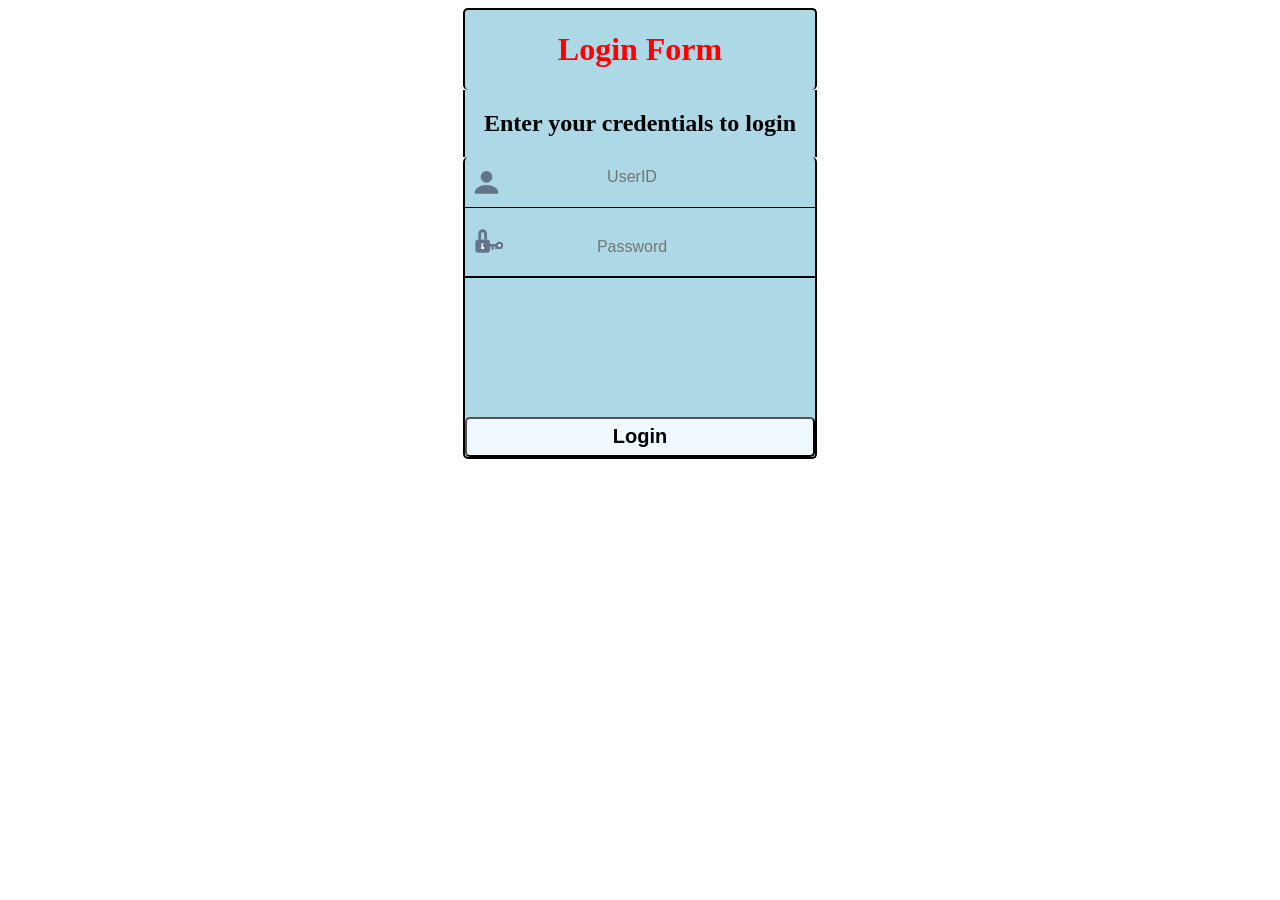
<file: index.html>
<!DOCTYPE html>
<html lang="en">
    <head>
        <link rel="stylesheet" href="style.css">  
        <meta charset="UTF-8">
        <meta name="viewport" content="width=device-width, initial-scale=1.0">
        <link rel = "script" href = "script.js">
    </head>
    <body>
        <center>
            <div class = "login-title">
            <h1 >Login Form</h1>
            </div>
            <div class = "login-container">
            <h2>Enter your credentials to login</h2>
            </div>
            <div class = "login-form">
        <form action = "#" method = "get">
            <img src="user.svg" id="usersvg">
                    <input type = "email" name = "Email" id = "Email" required placeholder="UserID">
                    <hr style="width: 100%; height: 1.5px; background-color: black; border: none;">
                    <img src="pass.svg" id="passsvg">
                     <input type = "password" name = "Password" id = "Password" required placeholder="Password">
                    <hr style="width: 100%; height: 1.5px; background-color: black; border: none;">
                <input type = "submit" value = "Login" id="submit-btn">
      
       </form>
            </div>
        </center>
    </body>
</html>
</file>
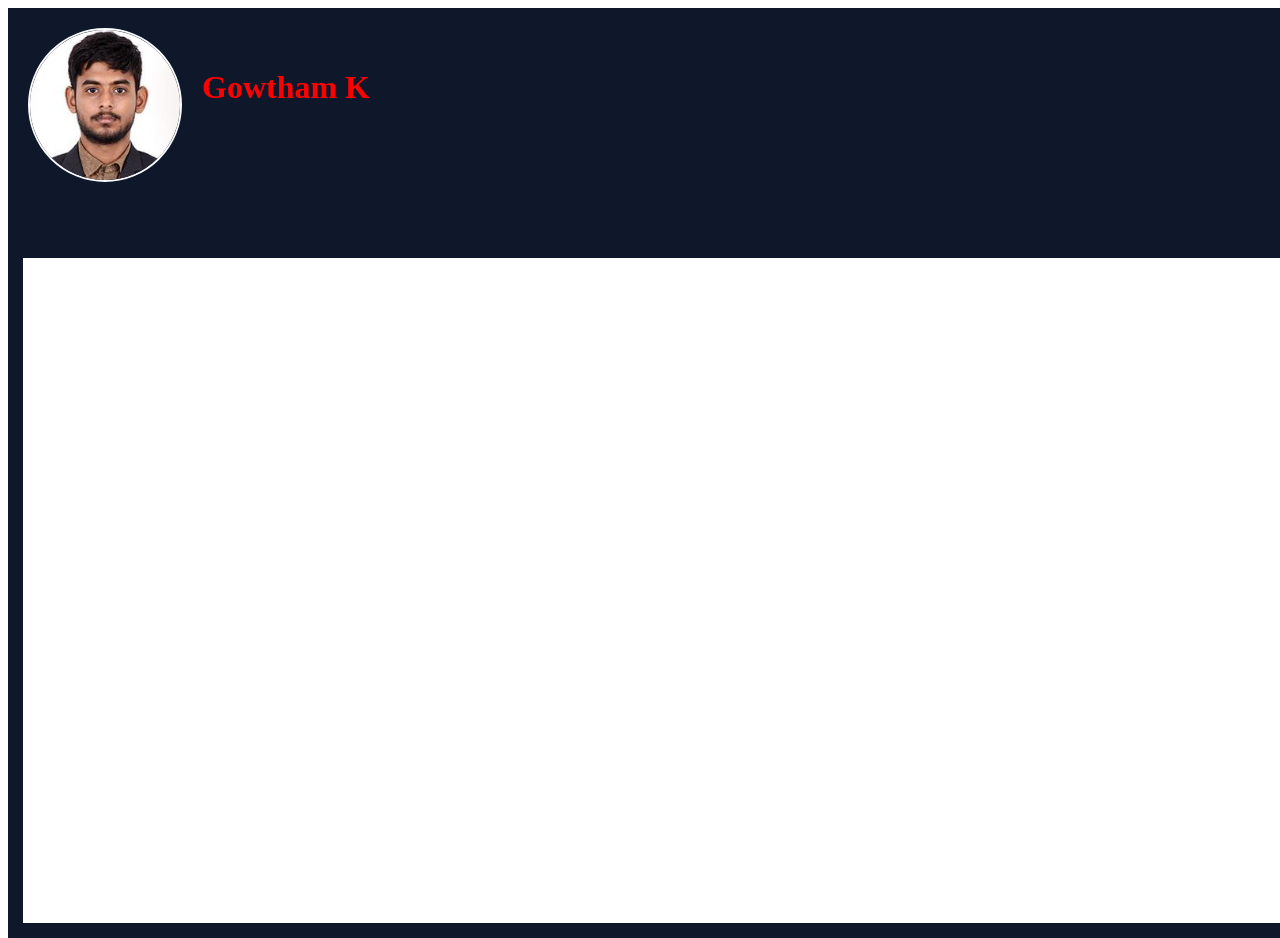
<file: blog/index.html>
<!DOCTYPE html>
<html lang="en">
<head>
    <meta charset="UTF-8">
    <meta name="viewport" content="width=device-width, initial-scale=1.0">
    <title>Portfolio</title>
    <link rel="stylesheet" href="style.css">
</head>
<body>
    <div class="container">
        <div class="inner1">
            <div class="inner1sub1">
            <div class="image"><img src="2024UEC1164.jpg" id="img1164">
                <div class="name"><h1 style="color: red;">Gowtham K</h1></div>
            </div>
            <div class="persd"></div>
            </div>
        </div>
    </div>
</body>
</html>
</file>
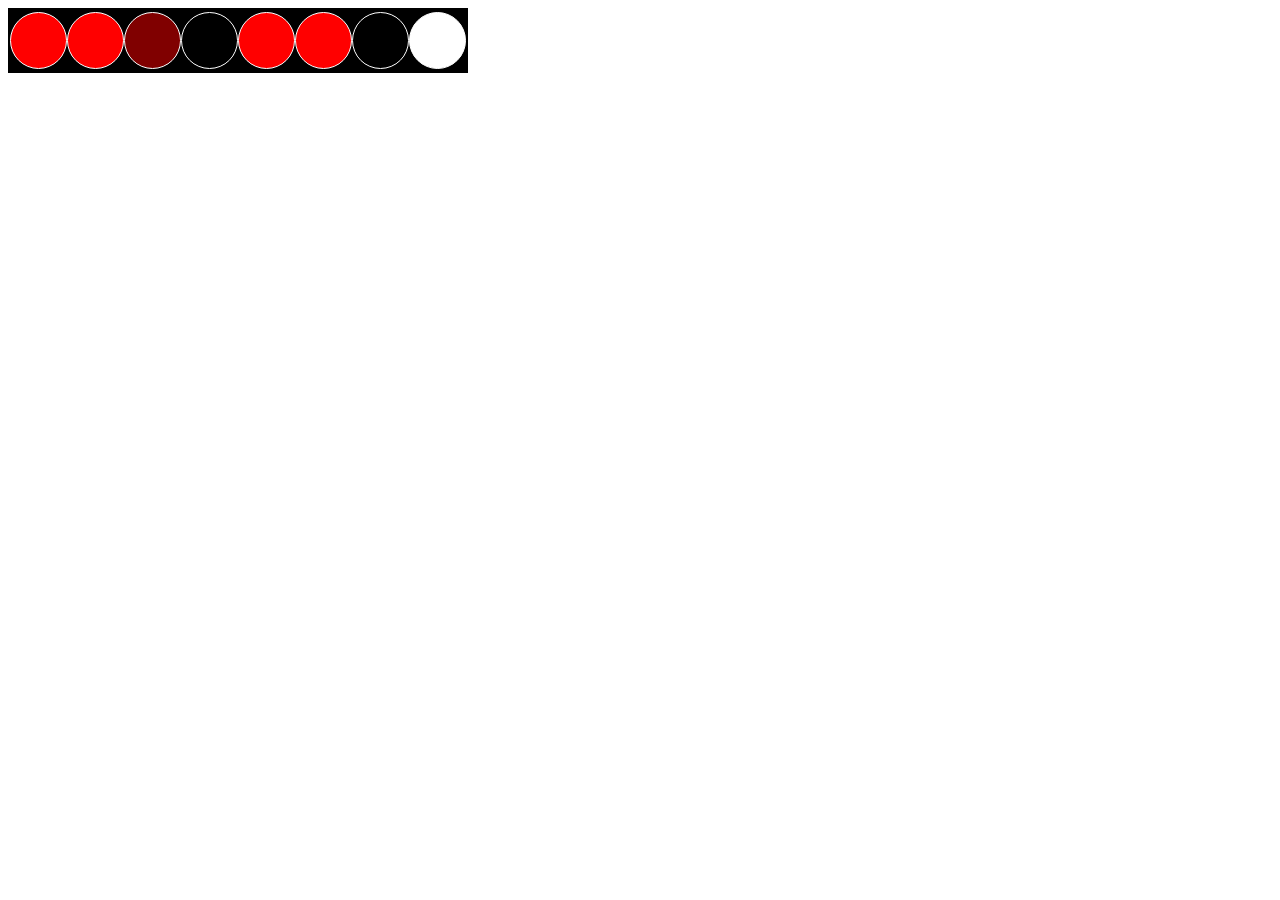
<file: Experiment1/index.html>
<!DOCTYPE html>
<html lang="en">
<head>
    <meta charset="UTF-8">
    <meta name="viewport" content="width=device-width, initial-scale=1.0">
    <title>Personal Blog</title>
    <link rel="stylesheet" href="style.css">
</head>
<body>
    <div class="container">
    <div class="hex"></div>
    <div class="rgb"></div>
    <div class="rgba1"></div>
    <div class="rgba2"></div>
    <div class="rgba3"></div>
    <div class="hsl1"></div>
    <div class="hsl2"></div>
    <div class="hsl3"></div>
    </div>
</body>
</html>
</file>
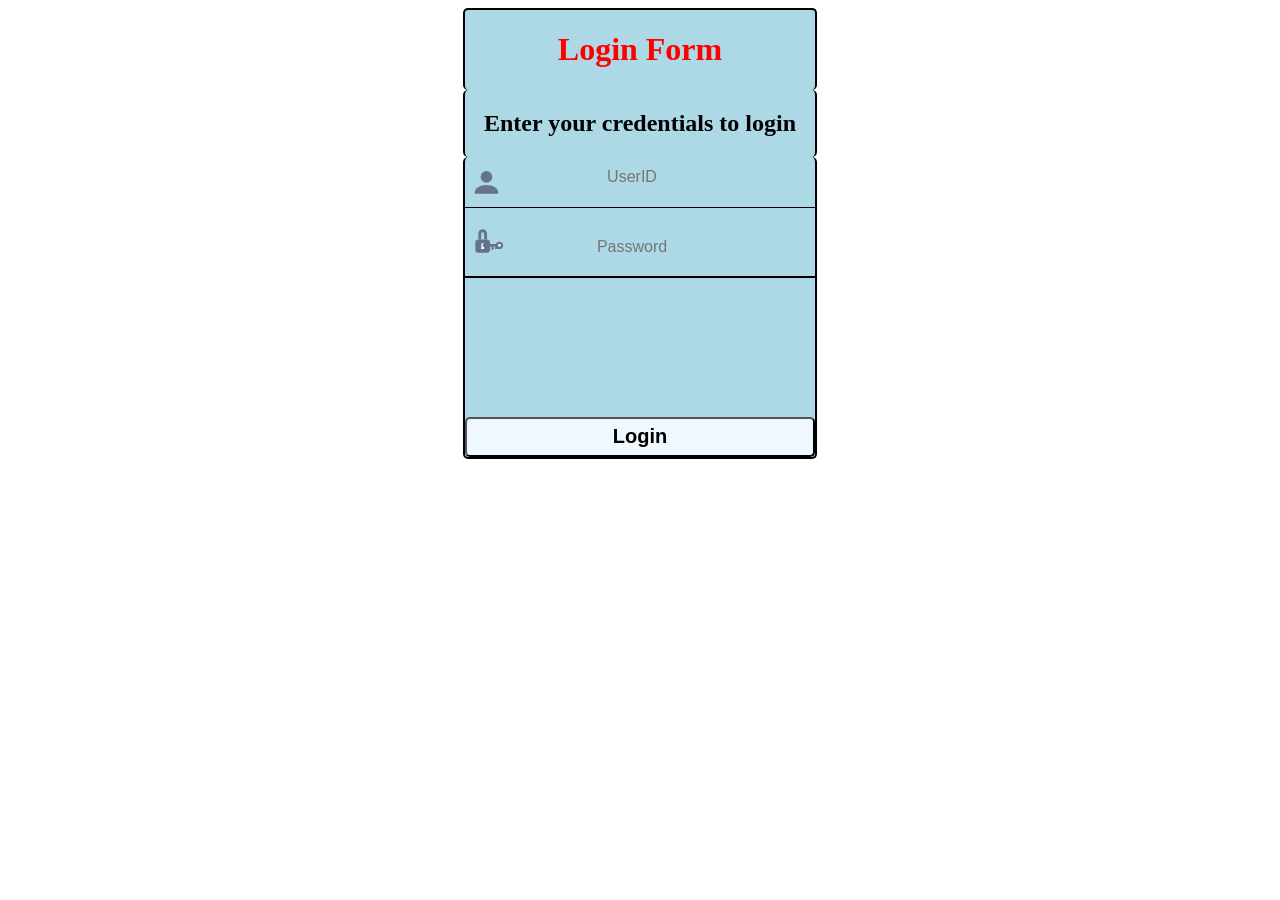
<file: first-practice/index.html>
<!DOCTYPE html>
<html lang="en">
    <head>
        <link rel="stylesheet" href="style.css">  
        <meta charset="UTF-8">
        <meta name="viewport" content="width=device-width, initial-scale=1.0">
    </head>
    <body>
        <center>
            <div class = "login-title">
            <h1 >Login Form</h1>
            </div>
            <div class = "login-container">
            <h2>Enter your credentials to login</h2>
            </div>
            <div class = "login-form">
        <form action = "#" method = "get">
            <img src="user.svg" id="usersvg">
                    <input type = "email" name = "Email" id = "Email" required placeholder="UserID">
                    <hr style="width: 100%; height: 1.5px; background-color: black; border: none;">
                    <img src="pass.svg" id="passsvg">
                     <input type = "password" name = "Password" id = "Password" required placeholder="Password">
                    <hr style="width: 100%; height: 1.5px; background-color: black; border: none;">
                <input type = "submit" value = "Login" id="submit-btn">
      
       </form>
            </div>
        </center>
    </body>
</html>
</file>
<file: style.css>
.login-title {
    display: flex;
    color:red;
    background-color: lightblue;
    border-top: 2px solid black;
    border-right: 2px solid black;
    border-left: 2px solid black;
    border-radius: 5px;
    width: 350px ;
    justify-content: center;
}
.login-form{
    display: flex;
    flex-direction: column;
    color:black;
    border-left: 2px solid black;
    border-right: 2px solid black;
    border-bottom: 2px solid black;
    width: 350px ;
    background-color: lightblue;
    height: 300px;
    border-radius: 5px;
}
form {
    display: flex;
    flex-direction: column;
    flex: 1;
}
.login-container{
    display: flex;
    color:black;
    border-left: 2px solid black;
    border-right: 2px solid black;
     width: 350px ;
     background-color: lightblue;
    align-items: flex-start;
    justify-content: center;
    border-radius-right: 5px;
    border-radius-left: 5px;
}
label{
    display: flex;
    justify-content: flex-start;
}
#Email,
#Password {
    border: none;
    outline: none;
    height: 40px;
    background-color: lightblue;
    justify-content: center;
    transform: translate(40px);
    width : 250px;
}
#Email::placeholder,
#Password::placeholder {
    text-align: center;
    font-size: 16px;
}
#submit-btn {
    height: 40px;
    font-size: 20px;
    font-weight: bold;
    border-radius: 5px;
    background-color:aliceblue;
    margin-top: auto;
}
#usersvg {
    align-self: flex-start;
    margin-left: 4px;
    margin-bottom: -50px;
    height:50px;
    width:35px;
}
#passsvg {
    align-self: flex-start;
    margin-left: 6px;
    margin-bottom: -40px;
    height:50px;
    width:35px;
}
</file>
<file: blog/style.css>
.container{
    display: flex;
    flex-direction: row;
    height: 100vh;
    width: 100vw;
}
.inner1{
    display: flex;
    flex-direction: row;
    height: 100vh;
    width: 100vw;
    background-color: #0F172A;
    padding: 15px;
}
#img1164{
    width: 150px;
    height: 150px;
    object-fit: cover;
    border-radius: 50%;
    border: 2px solid #F8FAFC;
}
.inner1sub1 {
    display: flex;
    flex-direction: column;
    width: 100vw;
    height: 100%;
}

.persd {
    flex: 1;
    width: 100%;
    background-color: white;
}
.image{
    padding: 5px;
    display: flex;
    flex-direction: row;
    height: 25vh;
    width: 100vw;
}
.name{
    text-align: center;
    padding: 15px;
}
h1{
    padding: 5px;
}
</file>
<file: Experiment1/style.css>
.container{
    display: flex;
    flex-direction: row;
    height:65px;
    width: 460px;
    background-color:#000000;
    justify-content: center;
    align-items: center;
}
.hex{
    background-color: #ff0000;
    height : 55px;
    width:55px;
    border-radius: 50%;
    border: 1px solid #ffffff;
}
.rgb{
    background-color: rgb(255, 0, 0);
    height : 55px;
    width:55px;
    border-radius: 50%;
    border: 1px solid #ffffff;
}
.rgba1{
    background-color: rgba(255, 0, 0, 0.5);
    height : 55px;
    width:55px;
    border-radius: 50%;
    border: 1px solid #ffffff;
}
.rgba2{
    background-color: rgba(255, 0, 0, 0);
    height : 55px;
    width:55px;
    border-radius: 50%;
    border: 1px solid #ffffff;
}
.rgba3{
    background-color: rgba(255, 0, 0, 1);
    height : 55px;
    width:55px;
    border-radius: 50%;
    border: 1px solid #ffffff;
}
.hsl1{
    background-color: hsl(0, 100%, 50%);
    height : 55px;
    width:55px;
    border-radius: 50%;
    border: 1px solid #ffffff;
}
.hsl2{
    background-color: hsl(0, 100%, 0%);
    height : 55px;
    width:55px;
    border-radius: 50%;
    border: 1px solid #ffffff;
}
.hsl3{
    background-color: hsl(0, 100%, 100%);
    height : 55px;
    width:55px;
    border-radius: 50%;
    border: 1px solid #ffffff;
}
</file>
<file: first-practice/style.css>
.login-title {
    display: flex;
    color:red;
    background-color: lightblue;
    border-top: 2px solid black;
    border-right: 2px solid black;
    border-left: 2px solid black;
    border-radius: 5px;
    width: 350px ;
    justify-content: center;
}
.login-form{
    display: flex;
    flex-direction: column;
    color:black;
    border-left: 2px solid black;
    border-right: 2px solid black;
    border-bottom: 2px solid black;
    width: 350px ;
    background-color: lightblue;
    height: 300px;
    border-radius: 5px;
}
form {
    display: flex;
    flex-direction: column;
    flex: 1;
}
.login-container{
    display: flex;
    color:black;
    border-left: 2px solid black;
    border-right: 2px solid black;
     width: 350px ;
     background-color: lightblue;
    align-items: flex-start;
    justify-content: center;
    border-radius: 5px;
}
label{
    display: flex;
    justify-content: flex-start;
}
#Email,
#Password {
    border: none;
    outline: none;
    height: 40px;
    background-color: lightblue;
    justify-content: center;
    transform: translate(40px);
    width : 250px;
}
#Email::placeholder,
#Password::placeholder {
    text-align: center;
    font-size: 16px;
}
#submit-btn {
    height: 40px;
    font-size: 20px;
    font-weight: bold;
    border-radius: 5px;
    background-color:aliceblue;
    margin-top: auto;
}
#usersvg {
    align-self: flex-start;
    margin-left: 4px;
    margin-bottom: -50px;
    height:50px;
    width:35px;
}
#passsvg {
    align-self: flex-start;
    margin-left: 6px;
    margin-bottom: -40px;
    height:50px;
    width:35px;
}
</file>
